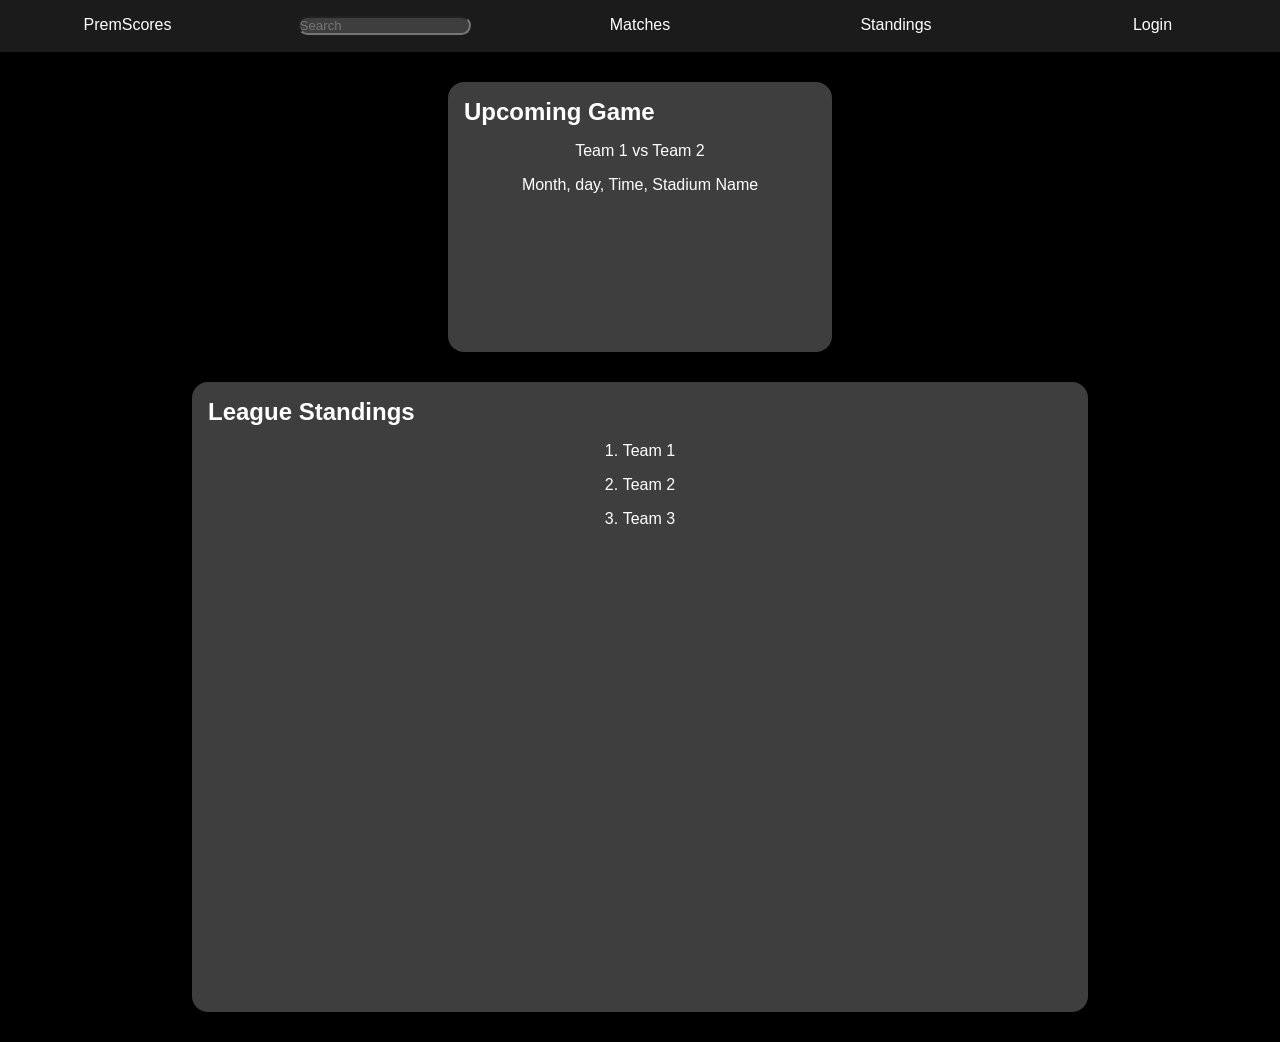
<file: index.html>
<!DOCTYPE html>

<html lang="en-us">

<head>
    <title>PremScores Home</title>
    <link rel="icon" href="images/PremLogo.jpg">
    <meta charset="utf-8">
    <meta name="viewport" content="width=device-width, initial-scale=1.0">
    <link rel="stylesheet" href="styles/main.css">
</head>

<body>
    <nav class="navbar">
        <ul class="menu">
            <li><a href="index.html">PremScores</a></li>
            <li>
                <search>
                    <input type="search" id="mySearch" name="q" placeholder="Search"
                        aria-label="Search through site content" />
                </search>
            </li>
            <li><a href="#">Matches </a></li>
            <li><a href="#">Standings</a></li>
            <li><a href="login.html">Login</a></li>
        </ul>
    </nav>
    <section class="upcoming">
        <h2>Upcoming Game</h2>
        <p> Team 1 vs Team 2</p>
        <p> Month, day, Time, Stadium Name </p>
    </section>

    <section class="standings">
        <h2>League Standings</h2>
        <ol>
            <li>Team 1</li>
            <li>Team 2</li>
            <li>Team 3</li>
        </ol>
    </section>
</body>

</html>
</file>
<file: styles/main.css>
/* reset */
* {
    margin: 0;
    padding: 0;
    box-sizing: border-box;
    font-family: sans-serif;

}

body {
    background-color: black;
}

section {
    background-color: #3e3e3e;
    color: white;
    margin: 1em;
    padding: 1em;
    border-radius: 1em;
    margin: 30px auto;
}

.upcoming {
    & p {
        margin: 1em;
        text-align: center;
    }

    width: 30vw;
    height: 30vh;

}

.standings {
    & ol {
        margin: 1em;
        text-align: center;
        list-style-position: inside;

        & li {
            margin: 1em;
            text-align: center;
        }
    }

    width: 70vw;
    height: 70vh;



}




.navbar {
    background-color: #1b1b1b;

    & a,
    search {
        display: block;
        padding: 1em;
        text-decoration: none;
        margin-top: 0;
        margin-left: 1px;
        margin-right: 1px;
        margin-bottom: 1px;
        color: white;
    }

    & ul {
        margin: 0;
        padding: 0;
        list-style-type: none;
    }
}

.menu {
    display: flex;
    flex-wrap: wrap;

    & li,
    search {
        flex-basis: 20%;
        text-align: center;
    }

    >li:first-child a {
        margin-left: 0;
    }

    >li:last-child a {
        margin-right: 0;
    }
}

#mySearch,
#email,
#password {
    border-radius: 1em;
    color: white;
    background-color: #3e3e3e;

}

section.login,
section.register {
    & div {
        margin: 1em;
    }

    & a {
        color: white;
        text-align: center;
        display: block;
        margin: 1em auto;
    }
}

section.login {
    width: 50vw;
    height: 35vh;
}

section.register {
    width: 50vw;
    height: 40vh;
}

button {
    border-radius: 1em;
    color: white;
    background-color: #044159;
    display: block;
    width: 100px;
    height: 25px;
    margin: 0 auto;
    font-size: 18px;
}
</file>
